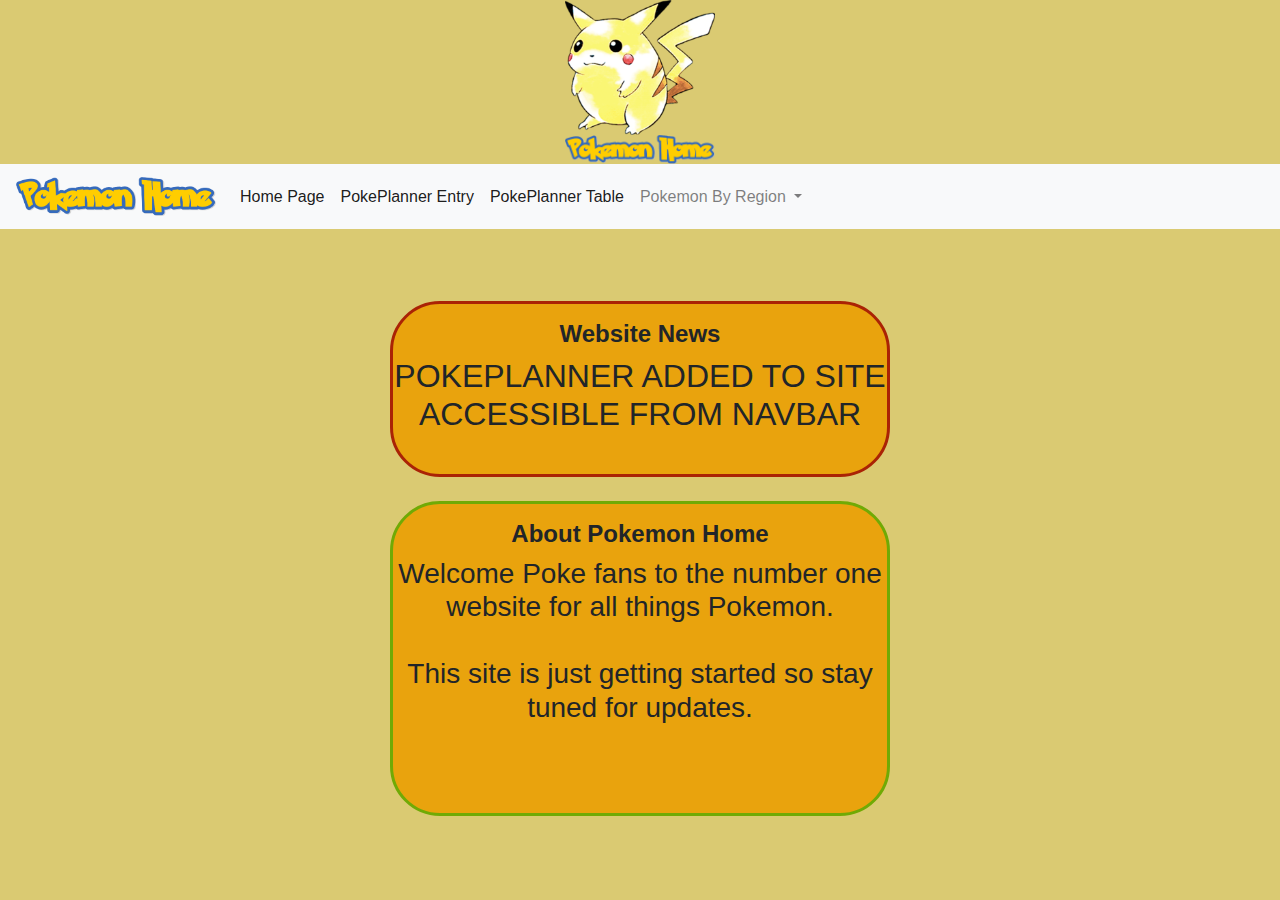
<file: FrontEnd/Pokemon_fan_page/index.html>
<!DOCTYPE html>
<html lang="en">
<head>
    <meta charset="UTF-8">
    <meta name="viewport" content="width=device-width, initial-scale=1.0">
    <meta http-equiv="X-UA-Compatible" content="ie=edge">
    <meta name="viewport" content="width=device-width, initial-scale=1, shrink-to-fit=no">
    <title>Pokemon Home Page</title>
    <link rel="stylesheet bootstrap" href="https://stackpath.bootstrapcdn.com/bootstrap/4.4.1/css/bootstrap.min.css" integrity="sha384-Vkoo8x4CGsO3+Hhxv8T/Q5PaXtkKtu6ug5TOeNV6gBiFeWPGFN9MuhOf23Q9Ifjh" crossorigin="anonymous">
    <link rel="stylesheet" href="style.css">
</head>

<body style = "background-color:rgb(218, 202, 114)">
   
    <div class="Pikachu">
        <a href=""><img src="Pictures/Pikachu.png" alt="Pikachu Mascot">
       <img src="Pictures/Pokemon Home.png" alt="Pokemon Home" width = 300px>
     </div>   

     <nav class="navbar navbar-expand-lg navbar-light bg-light"> 
            <a class="navbar-brand" href="index.html"><img src="Pictures/Pokemon Home.png" alt="Pokemon Home" width = 200px></a>
            <button class="navbar-toggler" type="button" data-toggle="collapse" data-target="#navbarSupportedContent" aria-controls="navbarSupportedContent" aria-expanded="false" aria-label="Toggle navigation">
              <span class="navbar-toggler-icon"></span>
            </button>
           
            <div class="collapse navbar-collapse" id="navbarSupportedContent">
              <ul class="navbar-nav mr-auto">
                <li class="nav-item active">
                  <a class="nav-link" href="index.html">Home Page<span class="sr-only">(current)</span></a>
                </li>
               <div class="collapse navbar-collapse" id="navbarSupportedContent">
              <ul class="navbar-nav mr-auto">
                <li class="nav-item active">
                  <a class="nav-link" href="pokeplanner.html">PokePlanner Entry<span class="sr-only">(current)</span></a>
                </li>
                <li class="nav-item active">
                  <a class="nav-link" href="PokePlannerTable.html">PokePlanner Table<span class="sr-only">(current)</span></a>
                </li>
                <li class="nav-item dropdown">
                <li class="nav-item dropdown">
                  <a class="nav-link dropdown-toggle" href="#" id="navbarDropdown" role="button" data-toggle="dropdown" aria-haspopup="true" aria-expanded="false">
                    Pokemon By Region
                  </a>
                  <div class="dropdown-menu" aria-labelledby="navbarDropdown">
                    <a class="dropdown-item" href="Kanto_Page.html">Kanto Pokemon</a>
                    <a class="dropdown-item" href="#">Johto Pokemon</a>
                    <a class="dropdown-item" href="#">Hoenn Pokemon</a>
                    <a class="dropdown-item" href="#">Sinnoh Pokemon</a>
                    <a class="dropdown-item" href="#">Unova Pokemon</a>
                    <a class="dropdown-item" href="#">Kalos Pokemon</a>
                    <a class="dropdown-item" href="#">Alola Pokemon</a>
                    <a class="dropdown-item" href="#">Galar Pokemon</a>
                    <div class="dropdown-divider"></div>
                    <a class="dropdown-item" href="#">Click here for Suprise</a>
                  </div>
                </ul>
        </nav>
<br>
<br>
<br>
   
<div id = "Announcement">
  <h4><b>Website News</b></h4>
<h2>POKEPLANNER ADDED TO SITE ACCESSIBLE FROM NAVBAR</h2>
</div>  
<br>
<div id = "About">
                <h4><b>About Pokemon Home</b></h4>
            <h3>Welcome Poke fans to the number one website for all things Pokemon. <br> <br> This site is just getting started so stay tuned for updates. </h3>
           

            <br><br>

        </div>      
      
   
    
</body>
<script src="https://code.jquery.com/jquery-3.4.1.slim.min.js" integrity="sha384-J6qa4849blE2+poT4WnyKhv5vZF5SrPo0iEjwBvKU7imGFAV0wwj1yYfoRSJoZ+n" crossorigin="anonymous"></script>
<script src="https://cdn.jsdelivr.net/npm/popper.js@1.16.0/dist/umd/popper.min.js" integrity="sha384-Q6E9RHvbIyZFJoft+2mJbHaEWldlvI9IOYy5n3zV9zzTtmI3UksdQRVvoxMfooAo" crossorigin="anonymous"></script>
<script src="https://stackpath.bootstrapcdn.com/bootstrap/4.4.1/js/bootstrap.min.js" integrity="sha384-wfSDF2E50Y2D1uUdj0O3uMBJnjuUD4Ih7YwaYd1iqfktj0Uod8GCExl3Og8ifwB6" crossorigin="anonymous"></script>
</html>
</file>
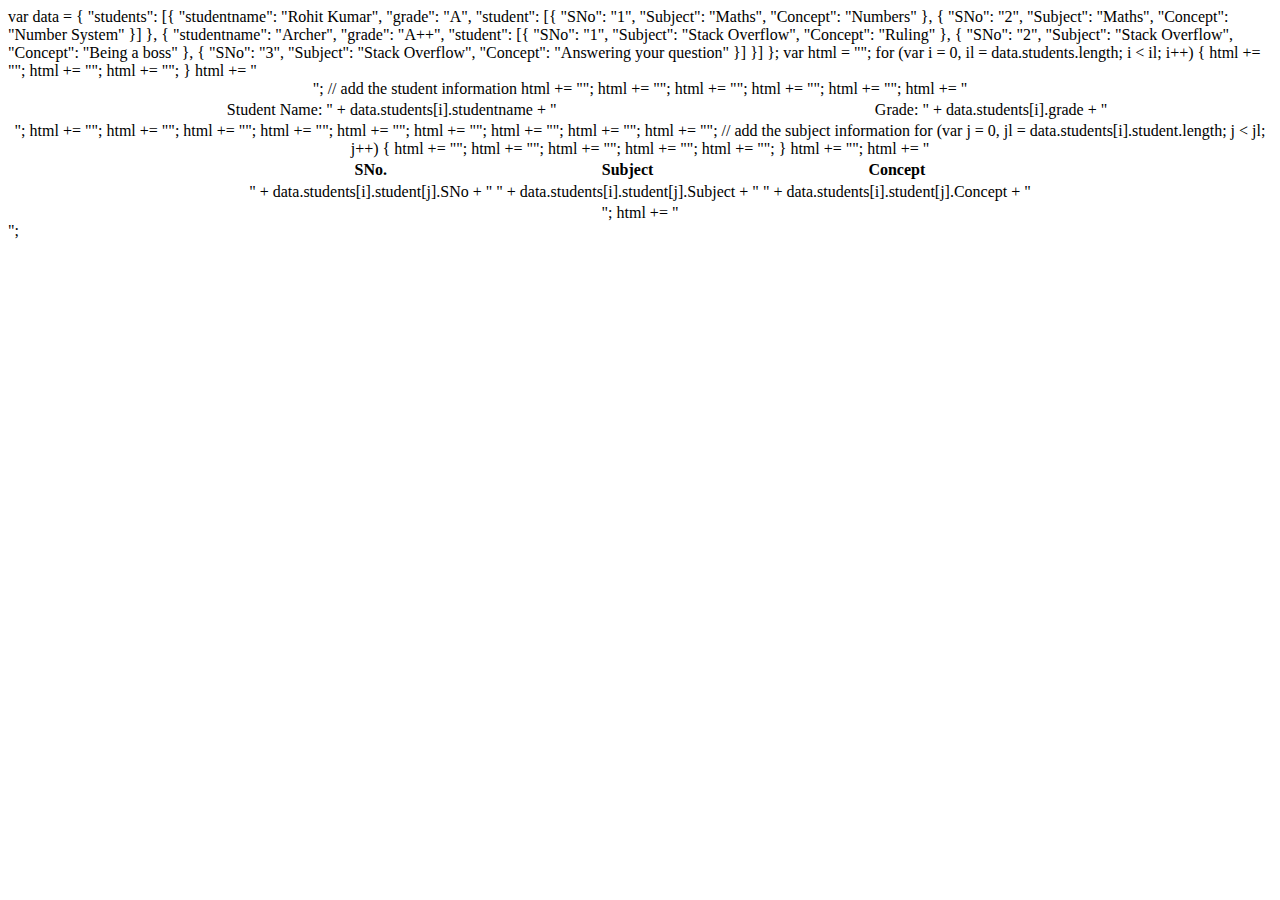
<file: FrontEnd/trial.html>
<!DOCTYPE html>
<html lang="en">
<head>
    <meta charset="UTF-8">
    <meta http-equiv="X-UA-Compatible" content="IE=edge">
    <meta name="viewport" content="width=device-width, initial-scale=1.0">
    <title>Document</title>
</head>
<body>
   
    var data = {
        "students": [{
            "studentname": "Rohit Kumar",
            "grade": "A",
            "student": [{
                "SNo": "1",
                "Subject": "Maths",
                "Concept": "Numbers"
            }, {
                "SNo": "2",
                "Subject": "Maths",
                "Concept": "Number System"
            }]
        }, {
            "studentname": "Archer",
            "grade": "A++",
            "student": [{
                "SNo": "1",
                "Subject": "Stack Overflow",
                "Concept": "Ruling"
            }, {
                "SNo": "2",
                "Subject": "Stack Overflow",
                "Concept": "Being a boss"
            }, {
                "SNo": "3",
                "Subject": "Stack Overflow",
                "Concept": "Answering your question"
            }]
        }]
    };
    
    var html = "<table width='100%' border='0' cellspacing='0' cellpadding='0' height='90%'>";
    
    for (var i = 0, il = data.students.length; i < il; i++) {
    
        html += "<tr valign='top' align='center'>";
        html += "<td>";
    
        // add the student information
        html += "<table width='95%'>";
        html += "<tr valign='top' align='center'>";
        html += "<td>Student Name: " + data.students[i].studentname + "</td>";
        html += "<td>Grade: " + data.students[i].grade + "</td>";
        html += "</tr>";
        html += "</table>";
    
        html += "<table class='data-table table1'>";
        html += "<thead>";
        html += "<tr>";
        html += "<th>SNo.</th>";
        html += "<th>Subject</th>";
        html += "<th>Concept</th>";
        html += "</tr>";
        html += "</thead>";
        html += "<tbody>";
    
        // add the subject information
        for (var j = 0, jl = data.students[i].student.length; j < jl; j++) {
            html += "<tr>";
            html += "<td>" + data.students[i].student[j].SNo + "</td>";
            html += "<td>" + data.students[i].student[j].Subject + "</td>";
            html += "<td>" + data.students[i].student[j].Concept + "</td>";
            html += "</tr>";
        }
    
        html += "</tbody>";
        html += "</table>";
        html += "</td>";
        html += "</tr>";
    }
    
    html += "</table>";
</body>
</html>
</file>
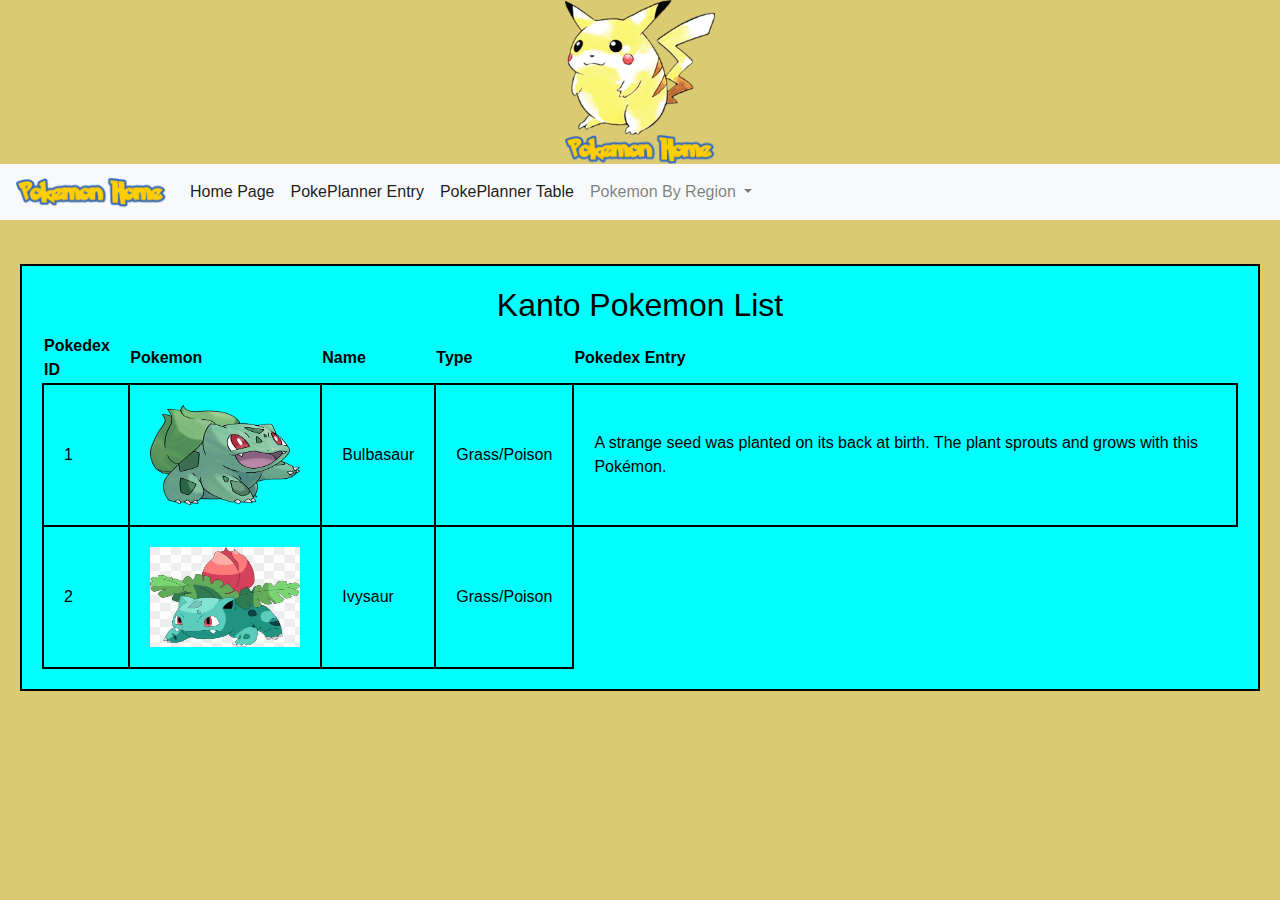
<file: FrontEnd/Pokemon_fan_page/Kanto_Page.html>
<!DOCTYPE html>
<html lang="en">
<head>
    <meta charset="UTF-8">
    <meta name="viewport" content="width=device-width, initial-scale=1.0">
    <meta http-equiv="X-UA-Compatible" content="ie=edge">
    <meta name="viewport" content="width=device-width, initial-scale=1, shrink-to-fit=no">
    <title>Kanto Region Page</title>
    <link rel="stylesheet bootstrap" href="https://stackpath.bootstrapcdn.com/bootstrap/4.4.1/css/bootstrap.min.css" integrity="sha384-Vkoo8x4CGsO3+Hhxv8T/Q5PaXtkKtu6ug5TOeNV6gBiFeWPGFN9MuhOf23Q9Ifjh" crossorigin="anonymous">
    <link rel="stylesheet" href="style.css">
</head>

<body style = "background-color:rgb(218, 202, 114)"

<div class="Pikachu">
    <a href=""><img src="Pictures/Pikachu.png" alt="Pikachu Mascot">
   <img src="Pictures/Pokemon Home.png" alt="Pokemon Home" width = 300px>
 </div>   

     <nav class="navbar navbar-expand-lg navbar-light bg-light"> 
            <a class="navbar-brand" href="#"><img src="Pictures/Pokemon Home.png" alt="Pokemon Home" width = 300px></a>
            <button class="navbar-toggler" type="button" data-toggle="collapse" data-target="#navbarSupportedContent" aria-controls="navbarSupportedContent" aria-expanded="false" aria-label="Toggle navigation">
              <span class="navbar-toggler-icon"></span>
            </button>
          
            
            <div class="collapse navbar-collapse" id="navbarSupportedContent">
              <ul class="navbar-nav mr-auto">
                <li class="nav-item active">
                  <a class="nav-link" href="index.html">Home Page<span class="sr-only">(current)</span></a>
                </li>
               <div class="collapse navbar-collapse" id="navbarSupportedContent">
              <ul class="navbar-nav mr-auto">
                <li class="nav-item active">
                  <a class="nav-link" href="pokeplanner.html">PokePlanner Entry<span class="sr-only">(current)</span></a>
                </li>
                <li class="nav-item active">
                  <a class="nav-link" href="PokePlannerTable.html">PokePlanner Table<span class="sr-only">(current)</span></a>
                </li>
                <li class="nav-item dropdown">
                <li class="nav-item dropdown">
                  <a class="nav-link dropdown-toggle" href="#" id="navbarDropdown" role="button" data-toggle="dropdown" aria-haspopup="true" aria-expanded="false">
                    Pokemon By Region
                  </a>
                  <div class="dropdown-menu" aria-labelledby="navbarDropdown">
                    <a class="dropdown-item" href="Kanto_Page.html">Kanto Pokemon</a>
                    <a class="dropdown-item" href="#">Johto Pokemon</a>
                    <a class="dropdown-item" href="#">Hoenn Pokemon</a>
                    <a class="dropdown-item" href="#">Sinnoh Pokemon</a>
                    <a class="dropdown-item" href="#">Unova Pokemon</a>
                    <a class="dropdown-item" href="#">Kalos Pokemon</a>
                    <a class="dropdown-item" href="#">Alola Pokemon</a>
                    <a class="dropdown-item" href="#">Galar Pokemon</a>
                    <div class="dropdown-divider"></div>
                    <a class="dropdown-item" href="#">Click here for Suprise</a>
                  </div>
                </ul>
        </nav>
<br>
                <div id="Kanto_List" class="">
                  <Center>
                    <h2>Kanto Pokemon List</h2>
                    <table>
                      <thead>
                      <tr> 
                       <th>Pokedex ID</th>
                        <th>Pokemon</th>
                        <th>Name</th>
                        <th>Type</th>
                        <th>Pokedex Entry</th>
                      </tr> 
                    </thead>
                      <tr>
                        <td>1</td>
                        <td> <img src="Pictures/1-Bulbasaur.png" height="100px" alt="Bulbasaur" /></td>
                        <td>Bulbasaur</td>
                        <td>Grass/Poison</td>
                        <td>A strange seed was planted on its back at birth. The plant sprouts and grows with this Pokémon. </td>
                      </tr>
                      <tr>
                        <td>2</td>
                        <td><img src="Pictures/02.1-Ivysaur.png" height="100px" alt="Bulbasaur" /></td>
                        <td>Ivysaur</td>
                        <td>Grass/Poison</td>
                     </tr>
                    </table>
                  </Center>
                </div>
        </body>

      <script src="https://code.jquery.com/jquery-3.4.1.slim.min.js" integrity="sha384-J6qa4849blE2+poT4WnyKhv5vZF5SrPo0iEjwBvKU7imGFAV0wwj1yYfoRSJoZ+n" crossorigin="anonymous"></script>
      <script src="https://cdn.jsdelivr.net/npm/popper.js@1.16.0/dist/umd/popper.min.js" integrity="sha384-Q6E9RHvbIyZFJoft+2mJbHaEWldlvI9IOYy5n3zV9zzTtmI3UksdQRVvoxMfooAo" crossorigin="anonymous"></script>
      <script src="https://stackpath.bootstrapcdn.com/bootstrap/4.4.1/js/bootstrap.min.js" integrity="sha384-wfSDF2E50Y2D1uUdj0O3uMBJnjuUD4Ih7YwaYd1iqfktj0Uod8GCExl3Og8ifwB6" crossorigin="anonymous"></script>
</html>
</file>
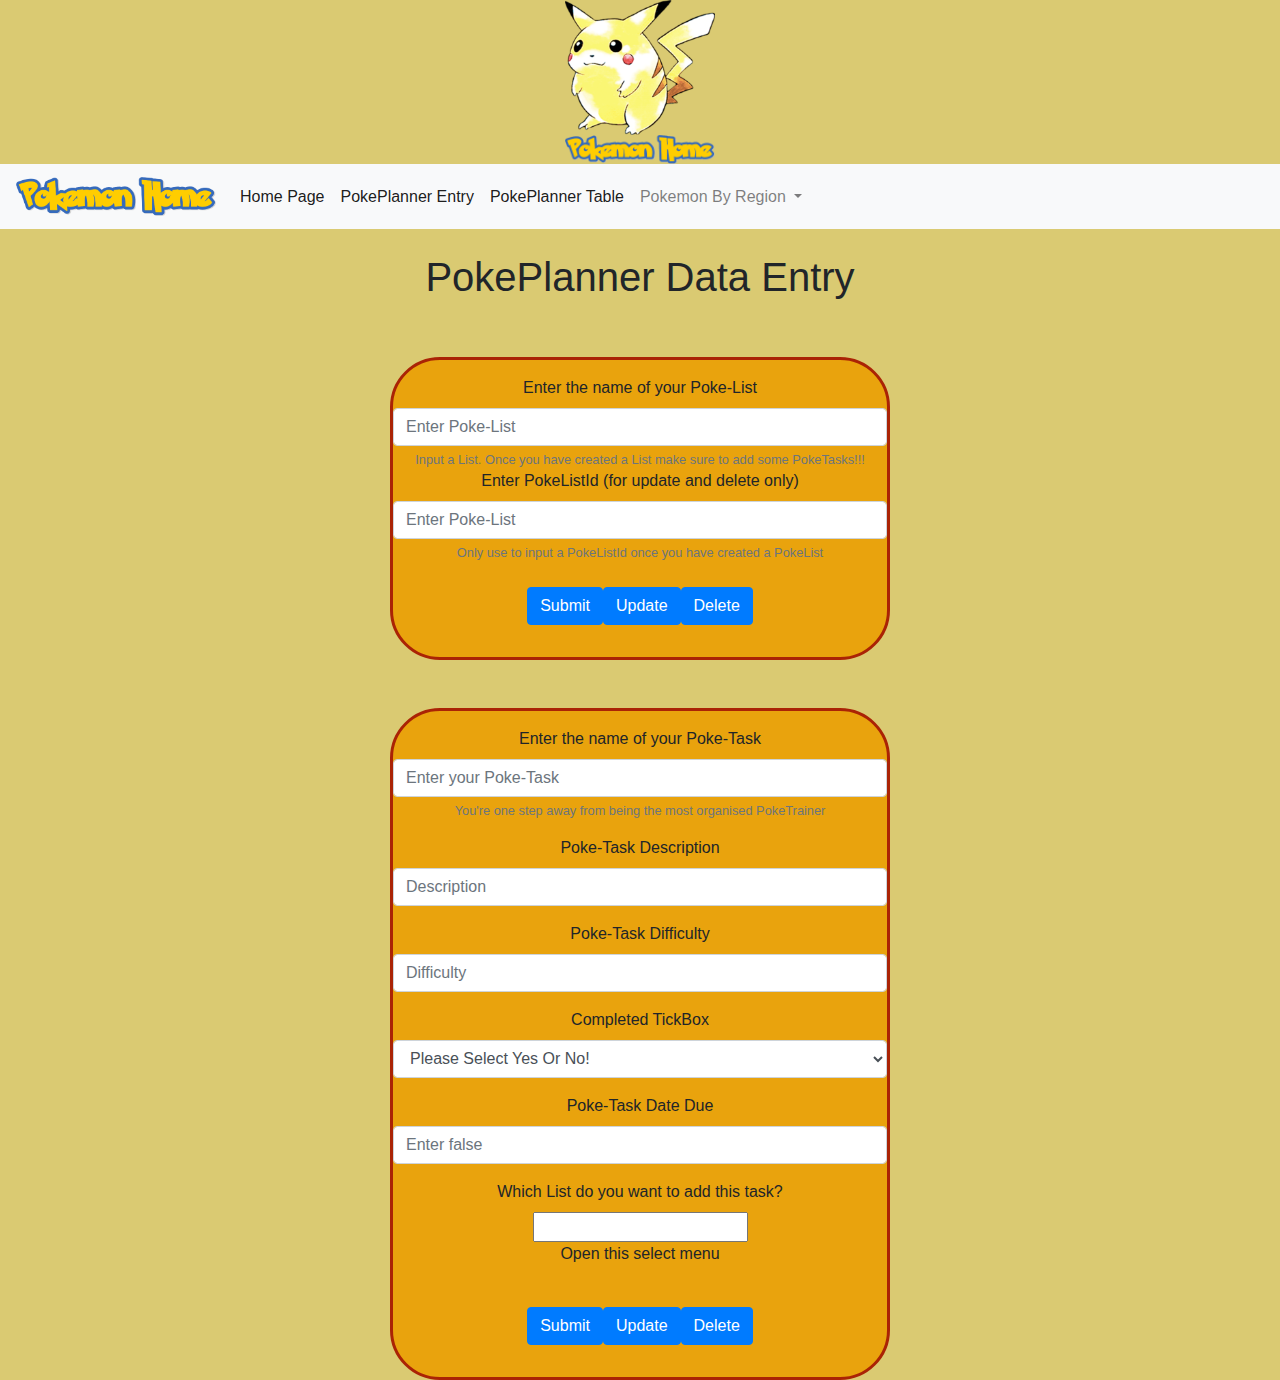
<file: FrontEnd/Pokemon_fan_page/pokeplanner.html>
<!DOCTYPE html>
<html lang="en">
<head>
    <meta charset="UTF-8">
    <meta name="viewport" content="width=device-width, initial-scale=1.0">
    <meta http-equiv="X-UA-Compatible" content="ie=edge">
    <meta name="viewport" content="width=device-width, initial-scale=1, shrink-to-fit=no">
    <title>PokePlanner Initial Page</title>
    <link rel="stylesheet bootstrap" href="https://stackpath.bootstrapcdn.com/bootstrap/4.4.1/css/bootstrap.min.css" integrity="sha384-Vkoo8x4CGsO3+Hhxv8T/Q5PaXtkKtu6ug5TOeNV6gBiFeWPGFN9MuhOf23Q9Ifjh" crossorigin="anonymous">
    <link rel="stylesheet" href="style.css">
</head>

<body style = "background-color:rgb(218, 202, 114)">
   
    <div class="Pikachu">
        <a href=""><img src="Pictures/Pikachu.png" alt="Pikachu Mascot">
       <img src="Pictures/Pokemon Home.png" alt="Pokemon Home" width = 300px>
     </div>   

            <nav class="navbar navbar-expand-lg navbar-light bg-light"> 
                <a class="navbar-brand" href="index.html"><img src="Pictures/Pokemon Home.png" alt="Pokemon Home" width = 200px></a>
                <button class="navbar-toggler" type="button" data-toggle="collapse" data-target="#navbarSupportedContent" aria-controls="navbarSupportedContent" aria-expanded="false" aria-label="Toggle navigation">
                  <span class="navbar-toggler-icon"></span>
                </button>
               
                <div class="collapse navbar-collapse" id="navbarSupportedContent">
                  <ul class="navbar-nav mr-auto">
                    <li class="nav-item active">
                      <a class="nav-link" href="index.html">Home Page<span class="sr-only">(current)</span></a>
                    </li>
                   <div class="collapse navbar-collapse" id="navbarSupportedContent">
                  <ul class="navbar-nav mr-auto">
                    <li class="nav-item active">
                      <a class="nav-link" href="pokeplanner.html">PokePlanner Entry<span class="sr-only">(current)</span></a>
                    </li>
                    <li class="nav-item active">
                      <a class="nav-link" href="PokePlannerTable.html">PokePlanner Table<span class="sr-only">(current)</span></a>
                    </li>
                    <li class="nav-item dropdown">
                    <li class="nav-item dropdown">
                      <a class="nav-link dropdown-toggle" href="#" id="navbarDropdown" role="button" data-toggle="dropdown" aria-haspopup="true" aria-expanded="false">
                        Pokemon By Region
                      </a>
                      <div class="dropdown-menu" aria-labelledby="navbarDropdown">
                        <a class="dropdown-item" href="Kanto_Page.html">Kanto Pokemon</a>
                        <a class="dropdown-item" href="#">Johto Pokemon</a>
                        <a class="dropdown-item" href="#">Hoenn Pokemon</a>
                        <a class="dropdown-item" href="#">Sinnoh Pokemon</a>
                        <a class="dropdown-item" href="#">Unova Pokemon</a>
                        <a class="dropdown-item" href="#">Kalos Pokemon</a>
                        <a class="dropdown-item" href="#">Alola Pokemon</a>
                        <a class="dropdown-item" href="#">Galar Pokemon</a>
                        <div class="dropdown-divider"></div>
                        <a class="dropdown-item" href="#">Click here for Suprise</a>
                      </div>
                    </ul>
            </nav>
    <br>
            
            <Center><h1>PokePlanner Data Entry</h1></Center>
    <br>
    <br>
            <form  class="Poke-List_Entry">
              <div class="">
                <label for="PokeList">Enter the name of your Poke-List</label>
                <input type="text" class="form-control" id="pokeList" aria-describedby="pokeList" placeholder="Enter Poke-List">
                <small id="Poke-Task_Help" class="form-text text-muted">Input a List. Once you have created a List make sure to add some PokeTasks!!!</small>
              </div>
            </div>
            <div class="">
              <label for="PokeListId">Enter PokeListId (for update and delete only)</label>
              <input type="number" class="form-control" id="pokeListId" aria-describedby="pokeList" placeholder="Enter Poke-List">
              <small id="Poke-Task_Help" class="form-text text-muted">Only use to input a PokeListId once you have created a PokeList</small>
            </div>
          </div>
            <br>
            <button id ="submit-plbutton" type="submit" class="btn btn-primary" onclick="pokeListPostRequest()">Submit</button>
            <button id ="update-plbutton" type="submit" class="btn btn-primary"> Update</button>
            <button id ="delete-plbutton" type="submit" class="btn btn-primary" >Delete</button>
          </form>
            <br> <br>
            <form class = "Poke-Task_Entry">
              
              <div class="form-group">
                <label for="exampleInputEmail1">Enter the name of your Poke-Task</label>
                <input type="text" class="form-control" id="poketask" aria-describedby="pokeTask" placeholder="Enter your Poke-Task">
                <small id="Poke-Task_Help" class="form-text text-muted">You're one step away from being the most organised PokeTrainer</small>
              </div>
             
              <div class="form-group">
                <label for="description">Poke-Task Description</label>
                <input type="text" class="form-control" id= "description" placeholder="Description">
              </div>
             
              <div class="form-group">
                <label for="Difficulty">Poke-Task Difficulty</label>
                <input type="number" class="form-control" id="difficulty" placeholder="Difficulty">
              </div>
              
              <div class="form-group">
               
              <label for="CompletedTickBox">Completed TickBox</label>
             <select class="form-control", id = "completed" title="Is the project compelete">
              <option value="Enter" selected>Please Select Yes Or No!</option>
              <option value="Yes">Yes</option>
              <option value="No"> No!</option>
              </select>   
                </div>
             
              
            <div class="form-group">
                <label for="Due Date">Poke-Task Date Due</label>
                <input type="select class" class="form-control" id="date" placeholder="Enter false"> 
              </div>
              <div class="mb-3">
               
                <label for="PokeList" class="form-label">Which List do you want to add this task?</label>
               <input class="number" id="pokeListSelect" aria-label="Enter the PokeListId number">
                 <option selected>Open this select menu</option>
             </input>
            </div>
            
            <br>
            
            <button id="submit_ptbutton" type="submit" class="btn btn-primary" onclick="pokeTaskPostRequest()">Submit</button>
            <button id="update_ptbutton" type="submit" class="btn btn-primary" onclick="pokeTaskPutRequest()">Update</button>  
            <button id="delete_ptbutton" type="submit" class="btn btn-primary" onclick="pokeTaskDeleteRequest()">Delete</button>
          </form>
         
         
         
     
            
</body>
<script src="https://code.jquery.com/jquery-3.4.1.slim.min.js" integrity="sha384-J6qa4849blE2+poT4WnyKhv5vZF5SrPo0iEjwBvKU7imGFAV0wwj1yYfoRSJoZ+n" crossorigin="anonymous"></script>
<script src="https://cdn.jsdelivr.net/npm/popper.js@1.16.0/dist/umd/popper.min.js" integrity="sha384-Q6E9RHvbIyZFJoft+2mJbHaEWldlvI9IOYy5n3zV9zzTtmI3UksdQRVvoxMfooAo" crossorigin="anonymous"></script>
<script src="https://stackpath.bootstrapcdn.com/bootstrap/4.4.1/js/bootstrap.min.js" integrity="sha384-wfSDF2E50Y2D1uUdj0O3uMBJnjuUD4Ih7YwaYd1iqfktj0Uod8GCExl3Og8ifwB6" crossorigin="anonymous"></script>
<script src="PokePlannerListFunction.js"></script>
<script src="PokePlannerTaskFunction.js"></script>
</html>
</file>
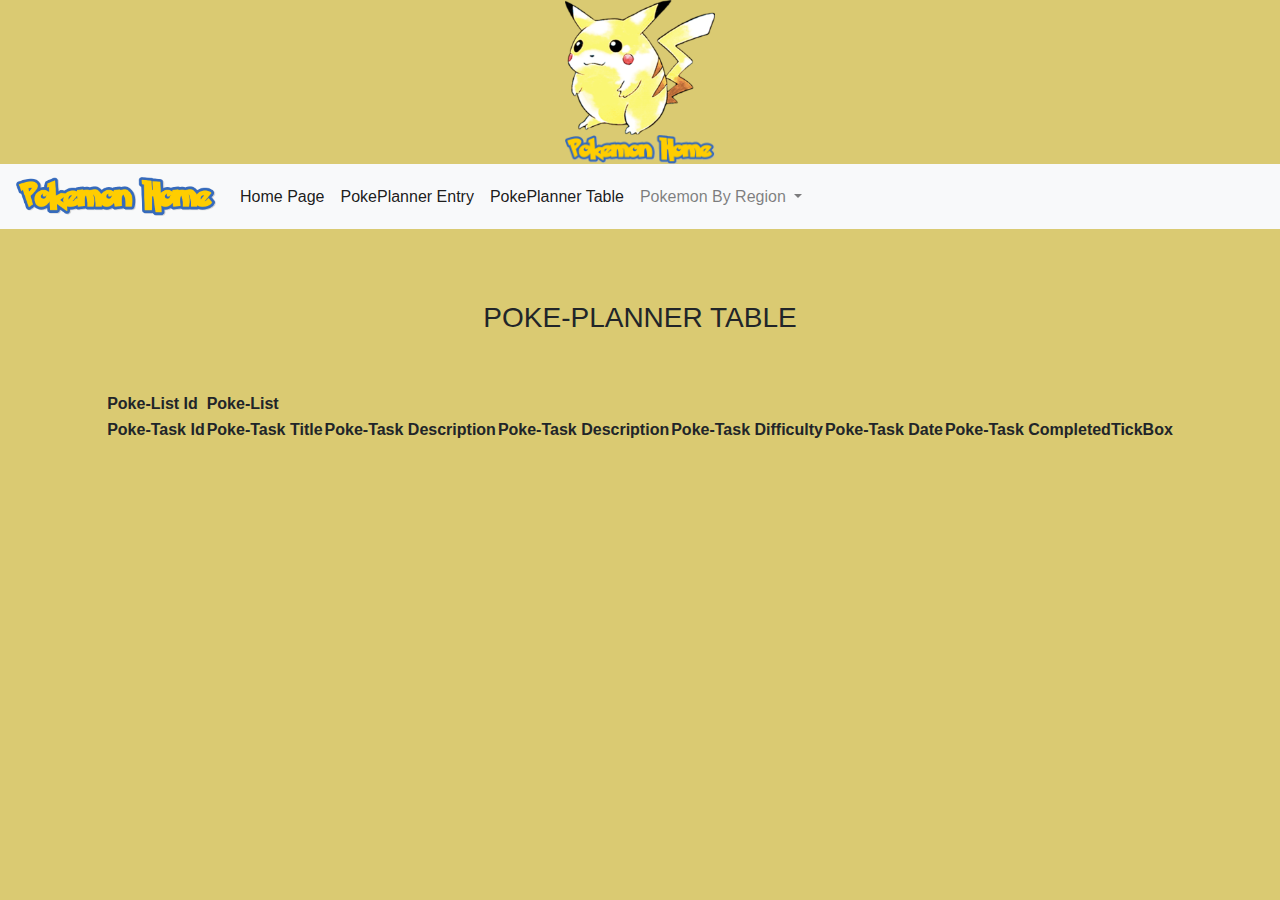
<file: FrontEnd/Pokemon_fan_page/PokePlannerTable.html>
<!DOCTYPE html>
<html lang="en">
<head>
    <meta charset="UTF-8">
    <meta name="viewport" content="width=device-width, initial-scale=1.0">
    <meta http-equiv="X-UA-Compatible" content="ie=edge">
    <meta name="viewport" content="width=device-width, initial-scale=1, shrink-to-fit=no">
    <title>Pokemon Home Page</title>
    <link rel="stylesheet bootstrap" href="https://stackpath.bootstrapcdn.com/bootstrap/4.4.1/css/bootstrap.min.css" integrity="sha384-Vkoo8x4CGsO3+Hhxv8T/Q5PaXtkKtu6ug5TOeNV6gBiFeWPGFN9MuhOf23Q9Ifjh" crossorigin="anonymous">
    <link rel="stylesheet" href="style.css">
</head>

<body style = "background-color:rgb(218, 202, 114)">
   
    <div class="Pikachu">
        <a href=""><img src="Pictures/Pikachu.png" alt="Pikachu Mascot">
       <img src="Pictures/Pokemon Home.png" alt="Pokemon Home" width = 300px>
     </div>   

     <nav class="navbar navbar-expand-lg navbar-light bg-light"> 
            <a class="navbar-brand" href="index.html"><img src="Pictures/Pokemon Home.png" alt="Pokemon Home" width = 200px></a>
            <button class="navbar-toggler" type="button" data-toggle="collapse" data-target="#navbarSupportedContent" aria-controls="navbarSupportedContent" aria-expanded="false" aria-label="Toggle navigation">
              <span class="navbar-toggler-icon"></span>
            </button>
           
            <div class="collapse navbar-collapse" id="navbarSupportedContent">
              <ul class="navbar-nav mr-auto">
                <li class="nav-item active">
                  <a class="nav-link" href="index.html">Home Page<span class="sr-only">(current)</span></a>
                </li>
               <div class="collapse navbar-collapse" id="navbarSupportedContent">
              <ul class="navbar-nav mr-auto">
                <li class="nav-item active">
                  <a class="nav-link" href="pokeplanner.html">PokePlanner Entry<span class="sr-only">(current)</span></a>
                </li>
                <li class="nav-item active">
                  <a class="nav-link" href="PokePlannerTable.html">PokePlanner Table<span class="sr-only">(current)</span></a>
                </li>
                <li class="nav-item dropdown">
                <li class="nav-item dropdown">
                  <a class="nav-link dropdown-toggle" href="#" id="navbarDropdown" role="button" data-toggle="dropdown" aria-haspopup="true" aria-expanded="false">
                    Pokemon By Region
                  </a>
                  <div class="dropdown-menu" aria-labelledby="navbarDropdown">
                    <a class="dropdown-item" href="Kanto_Page.html">Kanto Pokemon</a>
                    <a class="dropdown-item" href="#">Johto Pokemon</a>
                    <a class="dropdown-item" href="#">Hoenn Pokemon</a>
                    <a class="dropdown-item" href="#">Sinnoh Pokemon</a>
                    <a class="dropdown-item" href="#">Unova Pokemon</a>
                    <a class="dropdown-item" href="#">Kalos Pokemon</a>
                    <a class="dropdown-item" href="#">Alola Pokemon</a>
                    <a class="dropdown-item" href="#">Galar Pokemon</a>
                    <div class="dropdown-divider"></div>
                    <a class="dropdown-item" href="#">Click here for Suprise</a>
                  </div>
                </ul>
        </nav>
<br>
<br>
<br>



<Center><b><h3>POKE-PLANNER TABLE</h3></b></Center>
 <br> <br>
 
    <Center>
        <div> 
        <table class="PokePlanner_Table_1">
              <thead id="data">
                <tr>
                  <th>Poke-List Id</th>
                  <th>Poke-List</th>
                </tr>
                <tr>
                  <th>Poke-Task Id</th>
                  <th>Poke-Task Title</th>
                  <th>Poke-Task Description</th>
                  <th>Poke-Task Description</th>
                  <th>Poke-Task Difficulty</th>
                  <th>Poke-Task Date</th>
                  <th>Poke-Task CompletedTickBox</th>
                </tr>
              </thead>
              <tbody id="PokePlanner_Table"></tbody>
            </table>
        </div>  
          </Center>

           
  <br> <br>



  <br> <br>

  <script>
    fetch("http://localhost:8080/pokelist", {
      method: "GET", 
      headers: {
          "Content-type": "application/json"
      }
      }
    ).then(
        res=>{
            res.json().then(
              data=>{
                console.log(data);
                if(data.length > 0){
                  var temp = "";
                  data.forEach((u) => {
                    temp += "<tr>";
                    temp += "<td>" + u.pokeListId + "</td>";
                    temp += "<td>" +u.pokeList + "</td>";

                    temp += "<tr>";
                  
                   
                    u.pokeTasks.forEach((task) => {console.log(JSON.stringify(task))
                    
                    temp += "<tr>" +task.taskId + "</tr>";
                    temp += "<td>" +task.pokeTask + "</td>";
                    temp += "<td>" +task.pokeTaskDescription + "</td>";
                    temp += "<td>" +task.difficulty + "</td>";
                    temp += "<td>" +task.date + "</td>";
                    temp += "<td>" +task.completed + "</td>";

                    })
                    document.getElementById("PokePlanner_Table").innerHTML = temp;
                    
                  });

                
            //    $('div').html('<p>' + JSON.stringify(data) + '</p>')
                }
              }
            )
        }
    )
    
    </script>
</body>
<script src="https://code.jquery.com/jquery-3.4.1.slim.min.js" integrity="sha384-J6qa4849blE2+poT4WnyKhv5vZF5SrPo0iEjwBvKU7imGFAV0wwj1yYfoRSJoZ+n" crossorigin="anonymous"></script>
<script src="https://cdn.jsdelivr.net/npm/popper.js@1.16.0/dist/umd/popper.min.js" integrity="sha384-Q6E9RHvbIyZFJoft+2mJbHaEWldlvI9IOYy5n3zV9zzTtmI3UksdQRVvoxMfooAo" crossorigin="anonymous"></script>
<script src="https://stackpath.bootstrapcdn.com/bootstrap/4.4.1/js/bootstrap.min.js" integrity="sha384-wfSDF2E50Y2D1uUdj0O3uMBJnjuUD4Ih7YwaYd1iqfktj0Uod8GCExl3Og8ifwB6" crossorigin="anonymous"></script>
</html>
</file>
<file: FrontEnd/Pokemon_fan_page/style.css>
.Pikachu img {              /* Pikachu image alterations */
    position: relative;
    border: 40px;
    text-align: center;
    margin-left: auto;
    margin-right: auto;
    display: block;
    width: 150px;
}

.Pikachu {                   /* Pikachu text alteratio */
    position: relative;
    border: 40px;
    text-align: center;
    color: blueviolet;
}


#About  {                     /* About Text alterations */
    background-color:rgb(233, 163, 13); 
    border: 3px solid rgb(112, 170, 5);
    text-align: center;
    display: table;
    width: 500px; 
    height: 200px;  
    border-radius:50px;
    margin: auto; 
    vertical-align: super;
    padding-block: 1em 2em;
    
}
#Announcement {                     /* About Text alterations */
    background-color:rgb(233, 163, 13); 
    border: 3px solid rgb(170, 35, 5);
    text-align: center;
    display: table;
    width: 500px; 
    height: 100px;  
    border-radius:50px;
    margin: auto; 
    vertical-align: super;
    padding-block: 1em 2em;
    
}

.PA {                         /* Pikachu image alterations */
    text-align: center;
    color: darkblue;
    
}

#Kanto_List, td{
    color: black;
    border: 2px solid black;
    background-color: aqua;
    fill-rule: evenodd;
    margin: 20px;
    padding: 20px;
}

.Poke-Task_Entry {
    background-color:rgb(233, 163, 13); 
    border: 3px solid rgb(170, 35, 5);
    text-align: center;
    display: table;
    width: 500px; 
    height: 100px;  
    border-radius:50px;
    margin: auto; 
    vertical-align: super;
    padding-block: 1em 2em;
}

.Poke-List_Entry {
    background-color:rgb(233, 163, 13); 
    border: 3px solid rgb(170, 35, 5);
    text-align: center;
    display: table;
    width: 500px; 
    height: 100px;  
    border-radius:50px;
    margin: auto; 
    vertical-align: super;
    padding-block: 1em 2em;
}

.PokePlanner_Table {
    border-collapse: collapse;
    margin: 25px 0;
    font-size: 0.9em;
    font-family: sans-serif;
    min-width: 400px;
    box-shadow: 0 0 20px rgba(0, 0, 0, 0.15);
}

#Poke-Task_Help {
    color: black;
}
</file>
